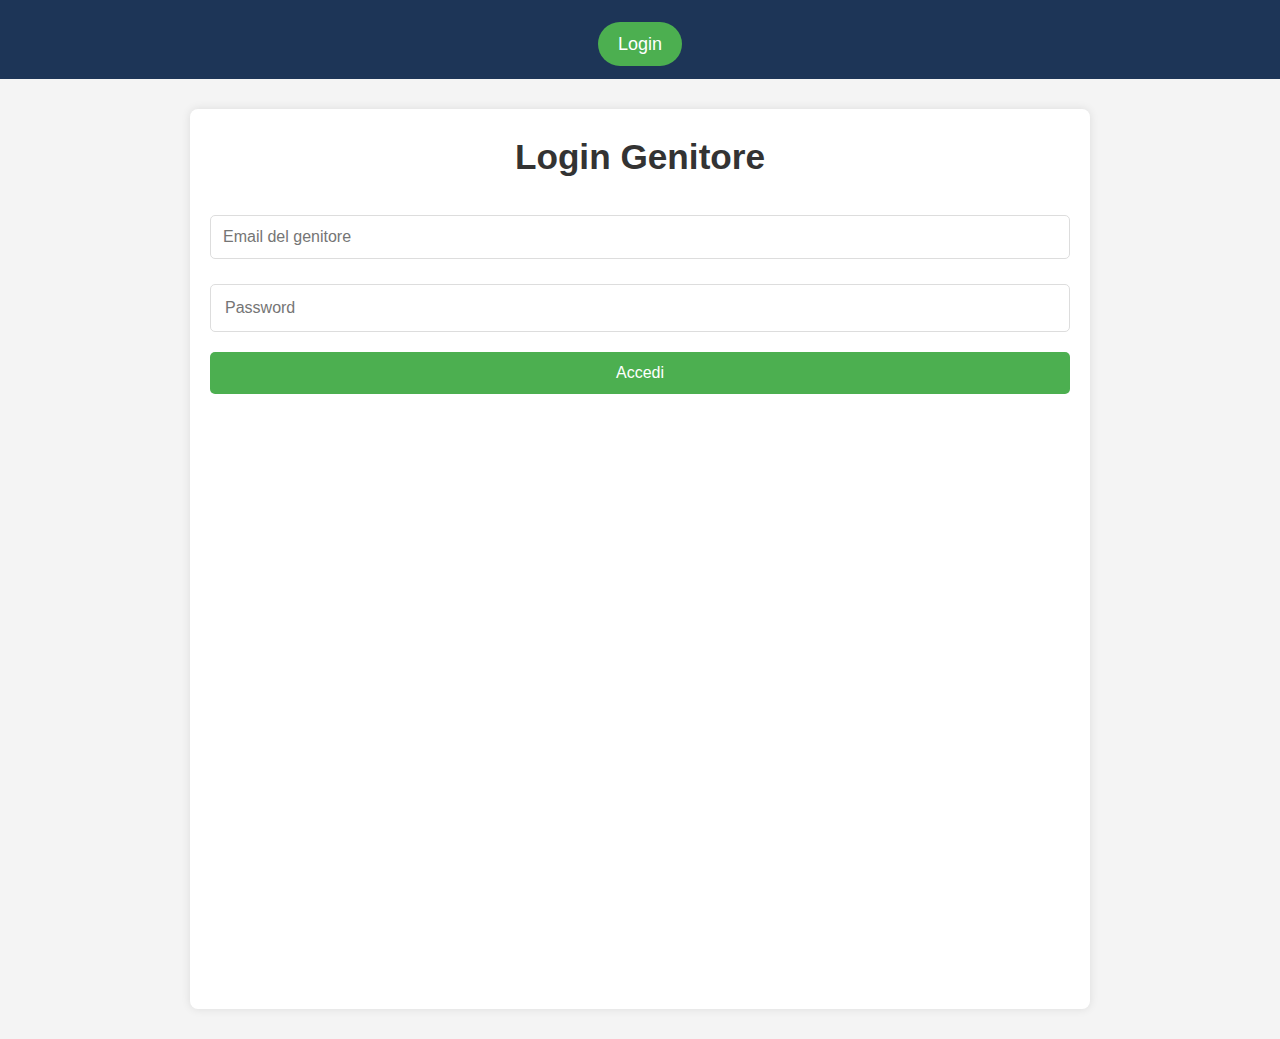
<file: childDetails.html>
<!DOCTYPE html>
<html lang="it">
<head>
  <meta charset="UTF-8" />
  <meta name="viewport" content="width=device-width, initial-scale=1.0" />
  <title>Dettagli Bambino</title>
  <link rel="stylesheet" href="style.css" />
</head>
<body>
  <header class="header">
    <nav class="navbar">
      <ul>
        <li><a href="logout.html">🛑 Logout</a></li>
      </ul>
    </nav>
  </header>

  <div class="container">
    <h1>Dettagli Bambino</h1>

    <p><strong>Nome:</strong> <span id="childName"></span></p>
    <p><strong>Cognome:</strong> <span id="childSurname"></span></p>
    <p><strong>Saldo Bracciale:</strong> <span id="childBalance"></span></p>
    <p><strong>Entrato:</strong> <span id="childEntered"></span></p>
    <p><strong>Pranzo:</strong> <span id="childLunch"></span></p>
    <p><strong>Gita:</strong> <span id="childTrip"></span></p>
  </div>

  <script src="childDetails.js"></script>
</body>
</html>
</file>
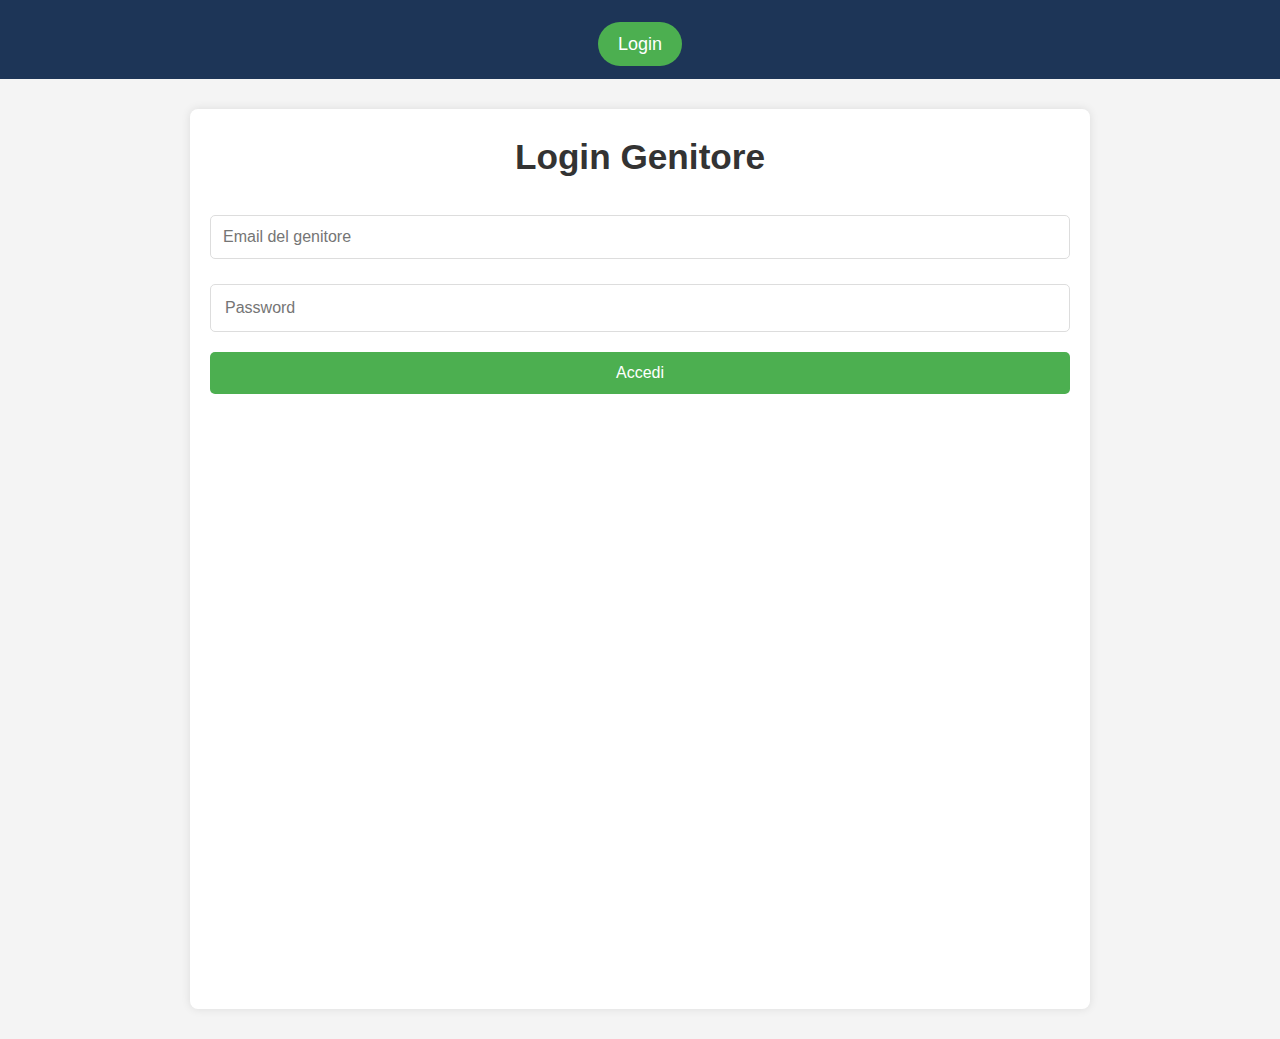
<file: login.html>
<!DOCTYPE html>
<html lang="it">
<head>
  <meta charset="UTF-8" />
  <meta name="viewport" content="width=device-width, initial-scale=1.0" />
  <title>Login Genitore</title>
  <link rel="stylesheet" href="style.css" />
</head>
<body>
  <header class="header">
    <nav class="navbar">
      <ul>
        <li><a href="login.html">Login</a></li>
      </ul>
    </nav>
  </header>

  <div class="container">
    <h1>Login Genitore</h1>

    <!-- Form di login -->
    <form id="loginForm">
      <input type="email" id="loginEmail" placeholder="Email del genitore" required />
      <input type="password" id="loginPassword" placeholder="Password" required />
      <button type="submit">Accedi</button>
    </form>

    <div id="loginError" style="color: red; display: none;">Credenziali errate!</div>
  </div>

  <script src="login.js"></script>
</body>
</html>
</file>
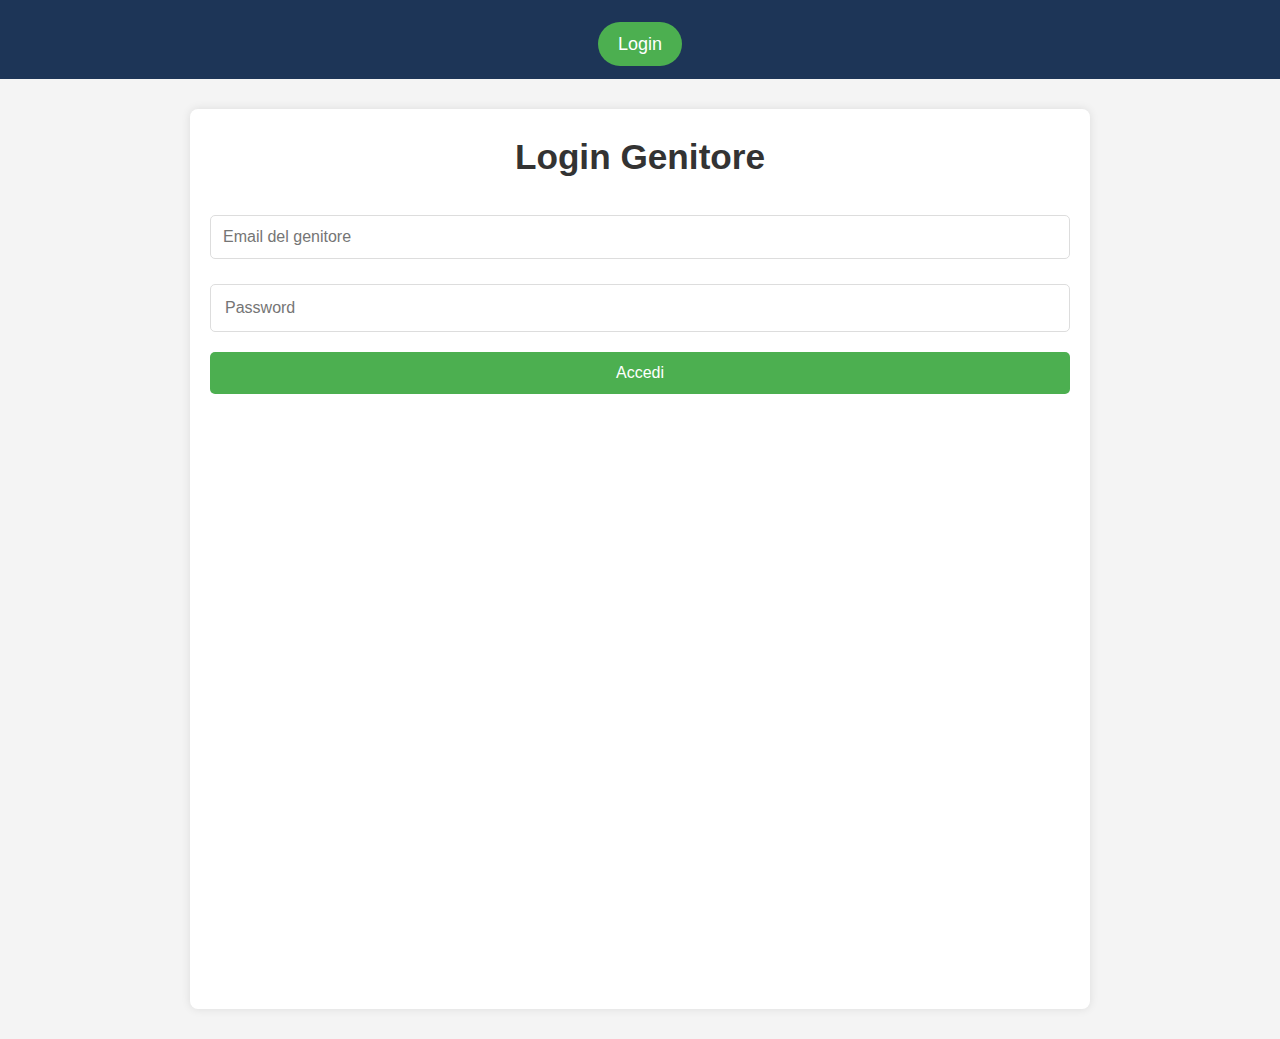
<file: logout.html>
<!DOCTYPE html>
<html lang="it">
<head>
  <meta charset="UTF-8" />
  <meta name="viewport" content="width=device-width, initial-scale=1.0" />
  <title>Logout</title>
  <script>
    // Pulisci la sessionStorage per effettuare il logout
    sessionStorage.removeItem('loggedInPerson');
    window.location.href = 'login.html';  // Redirigi al login
  </script>
</head>
<body>
  <p>Logout in corso...</p>
</body>
</html>
</file>
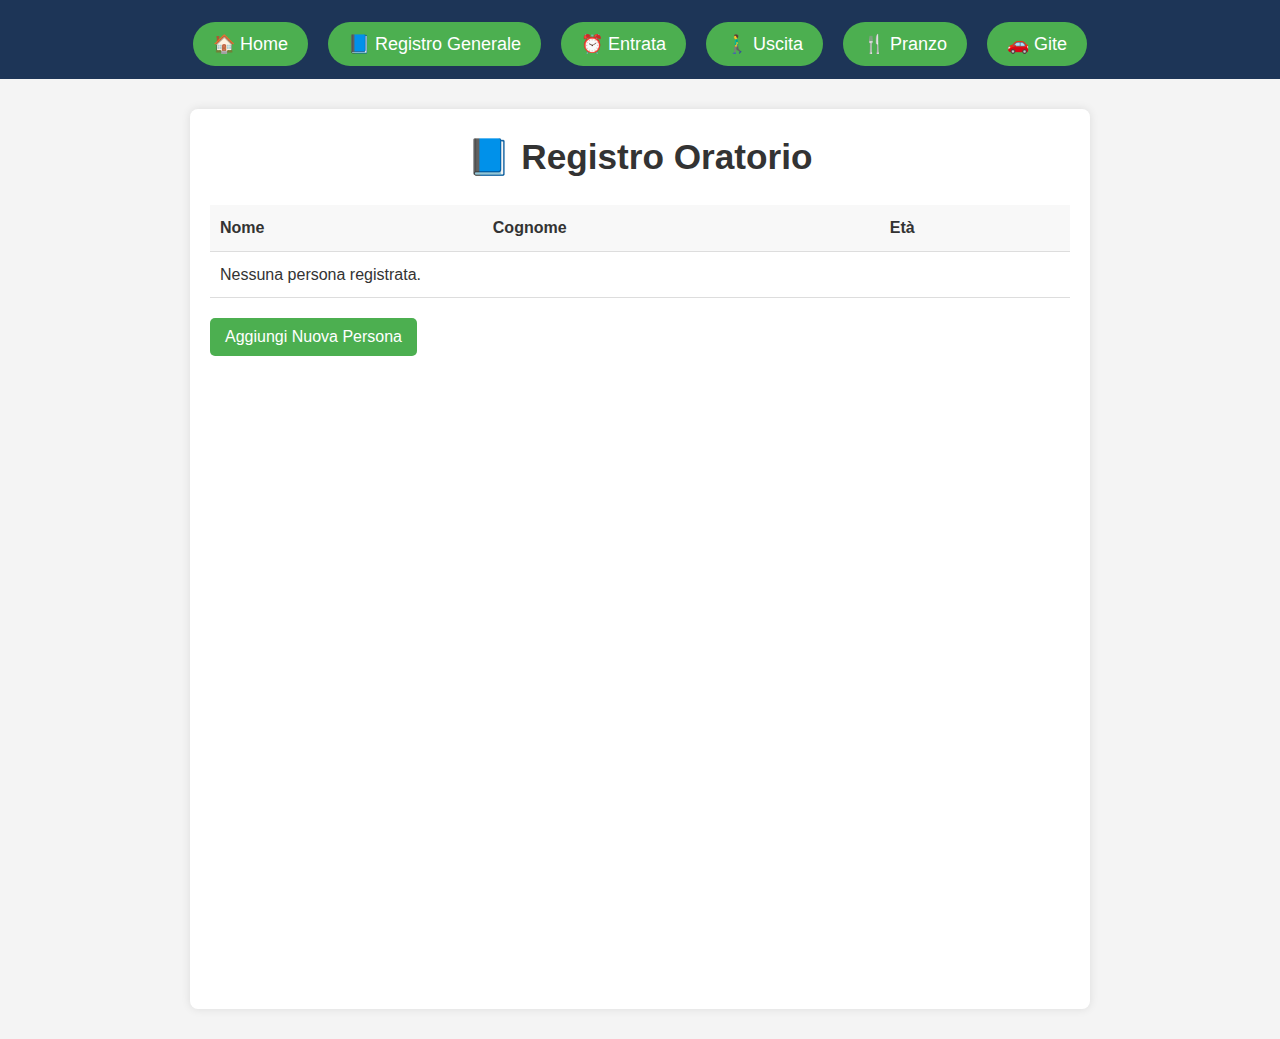
<file: pranzo.html>
<!DOCTYPE html>
<html lang="it">
<head>
  <meta charset="UTF-8" />
  <meta name="viewport" content="width=device-width, initial-scale=1.0" />
  <title>Registro Oratorio - registro</title>
  <link rel="stylesheet" href="style.css" />
</head>
<body>
  <header class="header">
    <nav class="navbar">
      <ul>
        <li><a href="index.html">🏠 Home</a></li>
        <li><a href="registro.html">📘 Registro Generale</a></li>
        <li><a href="entrata.html">⏰ Entrata</a></li>
        <li><a href="uscita.html">🚶‍♂️ Uscita</a></li>
        <li><a href="pranzo.html">🍴 Pranzo</a></li>
        <li><a href="gite.html">🚗 Gite</a></li>
      </ul>
    </nav>
  </header>

  <div class="container">
    <h1>📘 Registro Oratorio</h1>

    <!-- Tabella per mostrare le persone registrate -->
    <table id="peopleTable">
      <thead>
        <tr>
          <th>Nome</th>
          <th>Cognome</th>
          <th>Età</th>
        </tr>
      </thead>
      <tbody id="peopleList">
        <!-- Le righe della tabella verranno aggiunte dinamicamente -->
      </tbody>
    </table>
  
    <!-- Bottone per aggiungere una nuova persona -->
    <button id="addButton">Aggiungi Nuova Persona</button>

    <!-- Popup per aggiungere una persona -->
    <div id="popup" class="popup">
      <div class="popup-content">
        <span class="popup-close">&times;</span>
        <h2>Aggiungi Nuova Persona</h2>
        <form id="addPersonForm">
          <input type="text" id="name" placeholder="Nome" required />
          <input type="text" id="surname" placeholder="Cognome" required />
          <input type="number" id="age" placeholder="Età" required />
          <input type="text" id="phoneMother" placeholder="Numero Madre" required />
          <input type="text" id="phoneFather" placeholder="Numero Padre" required />
          <input type="email" id="emailMother" placeholder="Email Madre" required />
          <input type="email" id="emailFather" placeholder="Email Padre" required />
          <!-- Nuovi campi per la visualizzazione delle credenziali -->
          <input type="text" id="generatedEmail" placeholder="Email Generata" readonly />
          <input type="text" id="generatedPassword" placeholder="Password Generata" readonly />
          <button type="submit">Aggiungi</button>
        </form>
      </div>
    </div>

    <!-- Popup per visualizzare i dettagli della persona -->
    <div id="popupDetails" class="popup">
      <div class="popup-content">
        <span class="popup-close" onclick="closePopupDetails()">&times;</span>
        <h2>Dettagli Persona</h2>
        <p><strong>Nome:</strong> <span id="popupName"></span></p>
        <p><strong>Cognome:</strong> <span id="popupSurname"></span></p>
        <p><strong>Età:</strong> <span id="popupAge"></span></p>
        <p><strong>Numero Madre:</strong> <span id="popupPhoneMother"></span></p>
        <p><strong>Numero Padre:</strong> <span id="popupPhoneFather"></span></p>
        <p><strong>Email Madre:</strong> <span id="popupEmailMother"></span></p>
        <p><strong>Email Padre:</strong> <span id="popupEmailFather"></span></p>
      </div>
    </div>

  </div>

  <script src="app.js"></script>
</body>
</html>
</file>
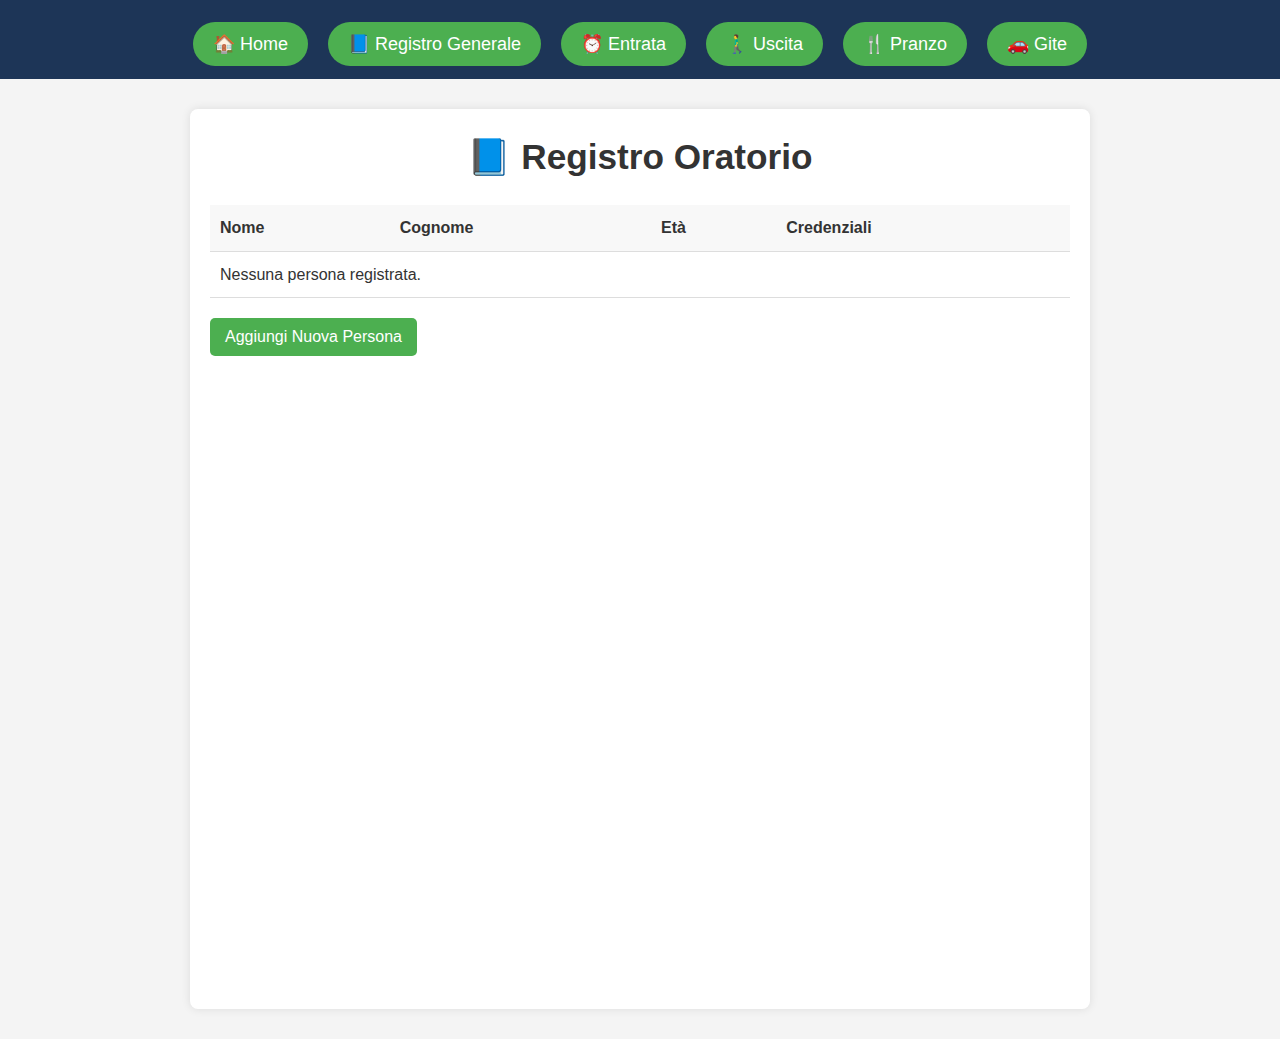
<file: registro.html>
<!DOCTYPE html>
<html lang="it">
<head>
  <meta charset="UTF-8" />
  <meta name="viewport" content="width=device-width, initial-scale=1.0" />
  <title>Registro Oratorio - registro</title>
  <link rel="stylesheet" href="style.css" />
</head>
<body>
  <header class="header">
    <nav class="navbar">
      <ul>
        <li><a href="index.html">🏠 Home</a></li>
        <li><a href="registro.html">📘 Registro Generale</a></li>
        <li><a href="entrata.html">⏰ Entrata</a></li>
        <li><a href="uscita.html">🚶‍♂️ Uscita</a></li>
        <li><a href="pranzo.html">🍴 Pranzo</a></li>
        <li><a href="gite.html">🚗 Gite</a></li>
      </ul>
    </nav>
  </header>

  <div class="container">
    <h1>📘 Registro Oratorio</h1>

    <!-- Tabella per mostrare le persone registrate -->
    <table id="peopleTable">
      <thead>
        <tr>
          <th>Nome</th>
          <th>Cognome</th>
          <th>Età</th>
          <th>Credenziali</th>
        </tr>
      </thead>
      <tbody id="peopleList">
        <!-- Le righe della tabella verranno aggiunte dinamicamente -->
      </tbody>
    </table>

    <!-- Bottone per aggiungere una nuova persona -->
    <button id="addButton">Aggiungi Nuova Persona</button>

    <!-- Popup per aggiungere una persona -->
    <div id="popup" class="popup">
      <div class="popup-content">
        <span class="popup-close">&times;</span>
        <h2>Aggiungi Nuova Persona</h2>
        <form id="addPersonForm">
          <input type="text" id="name" placeholder="Nome" required />
          <input type="text" id="surname" placeholder="Cognome" required />
          <input type="number" id="age" placeholder="Età" required />
          <input type="text" id="phoneMother" placeholder="Numero Madre" required />
          <input type="text" id="phoneFather" placeholder="Numero Padre" required />
          <input type="email" id="emailMother" placeholder="Email Madre" required />
          <input type="email" id="emailFather" placeholder="Email Padre" required />
          <button type="submit">Aggiungi</button>
        </form>
      </div>
    </div>

    <!-- Popup per visualizzare i dettagli della persona -->
    <div id="popupDetails" class="popup">
      <div class="popup-content">
        <span class="popup-close" onclick="closePopupDetails()">&times;</span>
        <h2>Dettagli Persona</h2>
        <p><strong>Nome:</strong> <span id="popupName"></span></p>
        <p><strong>Cognome:</strong> <span id="popupSurname"></span></p>
        <p><strong>Età:</strong> <span id="popupAge"></span></p>
        <p><strong>Numero Madre:</strong> <span id="popupPhoneMother"></span></p>
        <p><strong>Numero Padre:</strong> <span id="popupPhoneFather"></span></p>
        <p><strong>Email Madre:</strong> <span id="popupEmailMother"></span></p>
        <p><strong>Email Padre:</strong> <span id="popupEmailFather"></span></p>
        <p><strong>Email Generata:</strong> <span id="popupEmail"></span></p>
        <p><strong>Password Generata:</strong> <span id="popupPassword"></span></p>
      </div>
    </div>
  </div>

  <script src="app.js"></script>
</body>
</html>
</file>
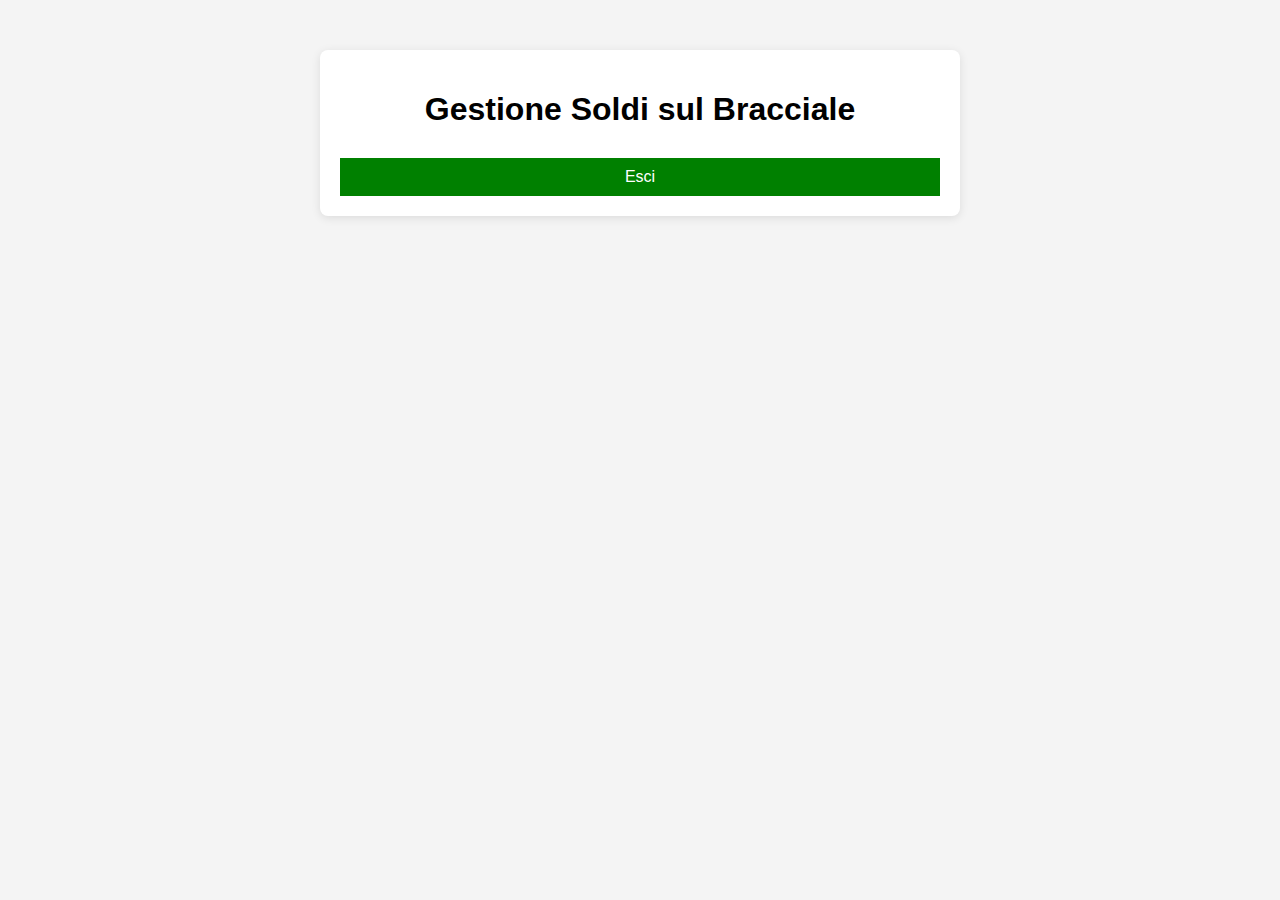
<file: soldi.html>
<!DOCTYPE html>
<html lang="it">
<head>
  <meta charset="UTF-8">
  <meta name="viewport" content="width=device-width, initial-scale=1.0">
  <title>Gestione Soldi sul Bracciale</title>
  <link rel="stylesheet" href="styles.css">
</head>
<body>
  <div class="container">
    <h1>Gestione Soldi sul Bracciale</h1>
    
    <!-- Lista dei ragazzi -->
    <div id="childrenList">
      <!-- La lista dei ragazzi sarà generata dinamicamente -->
    </div>

    <!-- Modal per caricare o togliere soldi -->
    <div id="popupModal" class="modal">
      <div class="modal-content">
        <span class="close">&times;</span>
        <h2 id="popupTitle">Aggiungi o togli denaro</h2>
        <p id="popupName"></p>
        <input type="number" id="amountInput" placeholder="Importo" min="0">
        <button id="addMoneyButton">Aggiungi denaro</button>
        <button id="removeMoneyButton">Togli denaro</button>
      </div>
    </div>

    <!-- Bottone per il logout -->
    <button id="logoutButton">Esci</button>
  </div>

  <script src="soldi.js"></script>
</body>
</html>
</file>
<file: styles.css>
body {
    font-family: Arial, sans-serif;
    background-color: #f4f4f4;
    margin: 0;
    padding: 0;
  }
  
  .container {
    max-width: 600px;
    margin: 50px auto;
    padding: 20px;
    background-color: white;
    border-radius: 8px;
    box-shadow: 0 2px 10px rgba(0, 0, 0, 0.1);
  }
  
  h1 {
    text-align: center;
  }
  
  #childrenList {
    margin-top: 30px;
  }
  
  .child {
    background-color: #f4f4f4;
    padding: 10px;
    margin: 10px 0;
    border-radius: 4px;
    cursor: pointer;
  }
  
  .child:hover {
    background-color: #e0e0e0;
  }
  
  button {
    padding: 10px;
    background-color: green;
    color: white;
    border: none;
    width: 100%;
    font-size: 16px;
    cursor: pointer;
  }
  
  button:hover {
    background-color: darkgreen;
  }
  
  /* Modal */
  .modal {
    display: none;
    position: fixed;
    z-index: 1;
    left: 0;
    top: 0;
    width: 100%;
    height: 100%;
    background-color: rgba(0, 0, 0, 0.5);
    padding-top: 100px;
    padding-left: 15px;
  }
  
  .modal-content {
    background-color: white;
    padding: 20px;
    margin: 5% auto;
    width: 80%;
    max-width: 400px;
    border-radius: 8px;
    box-shadow: 0 2px 10px rgba(0, 0, 0, 0.1);
  }
  
  .close {
    color: #aaa;
    font-size: 28px;
    font-weight: bold;
    position: absolute;
    top: 10px;
    right: 20px;
  }
  
  .close:hover,
  .close:focus {
    color: black;
    text-decoration: none;
    cursor: pointer;
  }
</file>
<file: style.css>
/* Reset dei margini e padding */
* {
  margin: 0;
  padding: 0;
  box-sizing: border-box;
}

/* Stile globale */
body {
  font-family: 'Segoe UI', Tahoma, Geneva, Verdana, sans-serif;
  background-color: #f4f7fc;
  color: #333;
  line-height: 1.6;
  margin: 0;
  padding: 0;
}

.container {
  width: 80%;
  margin: 0 auto;
  padding: 20px;
  min-height: 100vh;
}

/* Header */
header {
  background-color: #1D3557; /* Colore scuro moderno */
  color: white;
  padding: 20px 0;
  text-align: center;
}

header .navbar {
  display: flex;
  justify-content: center;
  list-style: none;
  padding: 0;
  margin-top: 10px;
}

header .navbar ul {
  display: flex;
  gap: 20px;
}

header .navbar li {
  display: inline;
}

header .navbar a {
  color: white;
  text-decoration: none;
  font-size: 18px;
  padding: 12px 20px;
  border-radius: 50px;
  background-color: #4CAF50;
  transition: all 0.3s ease;
}

header .navbar a:hover {
  background-color: #45a049;
  transform: scale(1.1);
}

/* Stile per le pagine */
h1 {
  font-size: 2.2em;
  margin-bottom: 20px;
  color: #1D3557;
}

p {
  font-size: 1.2em;
  margin-bottom: 20px;
  color: #666;
}

/* Stile per il pop-up */
.popup {
  display: none;
  position: fixed;
  top: 0;
  left: 0;
  width: 100%;
  height: 100%;
  background-color: rgba(0, 0, 0, 0.3);
  align-items: center;
  justify-content: center;
  z-index: 1000;
}

.popup-content {
  background-color: white;
  padding: 30px;
  border-radius: 8px;
  width: 500px;
  text-align: center;
  box-shadow: 0 4px 10px rgba(0, 0, 0, 0.1);
}

.popup-close {
  position: absolute;
  top: 10px;
  right: 10px;
  font-size: 25px;
  color: #aaa;
  cursor: pointer;
}

.popup-close:hover {
  color: #000;
}

/* Stile dei form */
form {
  display: flex;
  flex-direction: column;
}

form input, form button {
  font-size: 16px;
  padding: 14px;
  margin: 10px 0;
  border-radius: 5px;
  border: 1px solid #ddd;
}

form input {
  outline: none;
  transition: border-color 0.3s ease;
}

form input:focus {
  border-color: #4CAF50;
}

form button {
  background-color: #4CAF50;
  color: white;
  border: none;
  cursor: pointer;
  transition: background-color 0.3s ease;
}

form button:hover {
  background-color: #45a049;
}

/* Lista degli iscritti */
#peopleList {
  list-style: none;
  padding: 0;
  margin: 20px 0;
}

#peopleList li {
  background-color: white;
  padding: 20px;
  margin-bottom: 15px;
  border-radius: 8px;
  display: flex;
  justify-content: space-between;
  align-items: center;
  box-shadow: 0 4px 10px rgba(0, 0, 0, 0.1);
  transition: all 0.3s ease;
}

#peopleList li:hover {
  transform: translateY(-5px);
  box-shadow: 0 10px 20px rgba(0, 0, 0, 0.2);
}

#peopleList li span {
  font-size: 18px;
  font-weight: bold;
  color: #333;
}

#peopleList li button {
  background-color: #ff6f61;
  padding: 8px 16px;
  border: none;
  border-radius: 5px;
  font-size: 14px;
  color: white;
  cursor: pointer;
  transition: background-color 0.3s ease;
}

#peopleList li button:hover {
  background-color: #ff5a49;
}

/* Sidebar */
.sidebar {
  position: fixed;
  top: 0;
  left: 0;
  width: 250px;
  height: 100%;
  background-color: #333;
  padding-top: 20px;
  color: white;
  box-shadow: 4px 0 10px rgba(0, 0, 0, 0.2);
}

.sidebar ul {
  list-style: none;
  padding: 0;
}

.sidebar ul li {
  padding: 15px;
  text-align: center;
  transition: background-color 0.3s ease;
}

.sidebar ul li a {
  color: white;
  text-decoration: none;
  display: block;
  font-size: 18px;
}

.sidebar ul li:hover {
  background-color: #4CAF50;
}

.sidebar ul li a.active {
  background-color: #4CAF50;
}

/* Form per Entrata, Uscita, Pranzo, Gite */
form input[type="text"], form input[type="email"], form input[type="number"] {
  width: 100%;
  padding: 12px;
  margin-bottom: 15px;
  border-radius: 5px;
  border: 1px solid #ddd;
}

form button[type="submit"] {
  background-color: #4CAF50;
  color: white;
  border: none;
  padding: 12px;
  font-size: 16px;
  width: 100%;
  border-radius: 5px;
  cursor: pointer;
}

form button[type="submit"]:hover {
  background-color: #45a049;
}

/* Responsività: per schermi piccoli */
@media (max-width: 768px) {
  .container {
    width: 90%;
    padding: 10px;
  }

  .sidebar {
    width: 100%;
    height: auto;
    position: static;
    margin-bottom: 20px;
  }

  .sidebar ul {
    display: flex;
    flex-direction: column;
  }

  header .navbar ul {
    flex-direction: column;
  }

  header .navbar li {
    margin-bottom: 10px;
  }
}
/* Stile generali per la pagina */
body {
  font-family: Arial, sans-serif;
  margin: 0;
  padding: 0;
  box-sizing: border-box;
  background-color: #f4f4f4;
}

.container {
  max-width: 900px;
  margin: 30px auto;
  padding: 20px;
  background-color: white;
  border-radius: 8px;
  box-shadow: 0 0 10px rgba(0, 0, 0, 0.1);
}

h1 {
  text-align: center;
  color: #333;
}

/* Stile per la tabella */
table {
  width: 100%;
  border-collapse: collapse;
  margin-top: 20px;
}

th, td {
  padding: 10px;
  text-align: left;
  border-bottom: 1px solid #ddd;
}

th {
  background-color: #f8f8f8;
}

tr:hover {
  background-color: #f1f1f1;
}

button {
  background-color: #4CAF50;
  color: white;
  border: none;
  padding: 10px 15px;
  font-size: 16px;
  border-radius: 5px;
  cursor: pointer;
  margin-top: 20px;
}

button:hover {
  background-color: #45a049;
}

/* Stile per il popup */
.popup {
  display: none; /* Nascondi il popup inizialmente */
  position: fixed;
  top: 0;
  left: 0;
  width: 100%;
  height: 100%;
  background-color: rgba(0, 0, 0, 0.5);
  justify-content: center;
  align-items: center;
}

.popup-content {
  background-color: white;
  padding: 20px;
  border-radius: 8px;
  max-width: 400px;
  width: 90%;
}

.popup-close {
  cursor: pointer;
  font-size: 24px;
  color: #aaa;
  float: right;
}

.popup-close:hover {
  color: black;
}

.popup h2 {
  margin-top: 0;
  text-align: center;
  color: #333;
}

.popup p {
  margin: 10px 0;
  font-size: 16px;
}

.popup p strong {
  color: #333;
}
</file>
